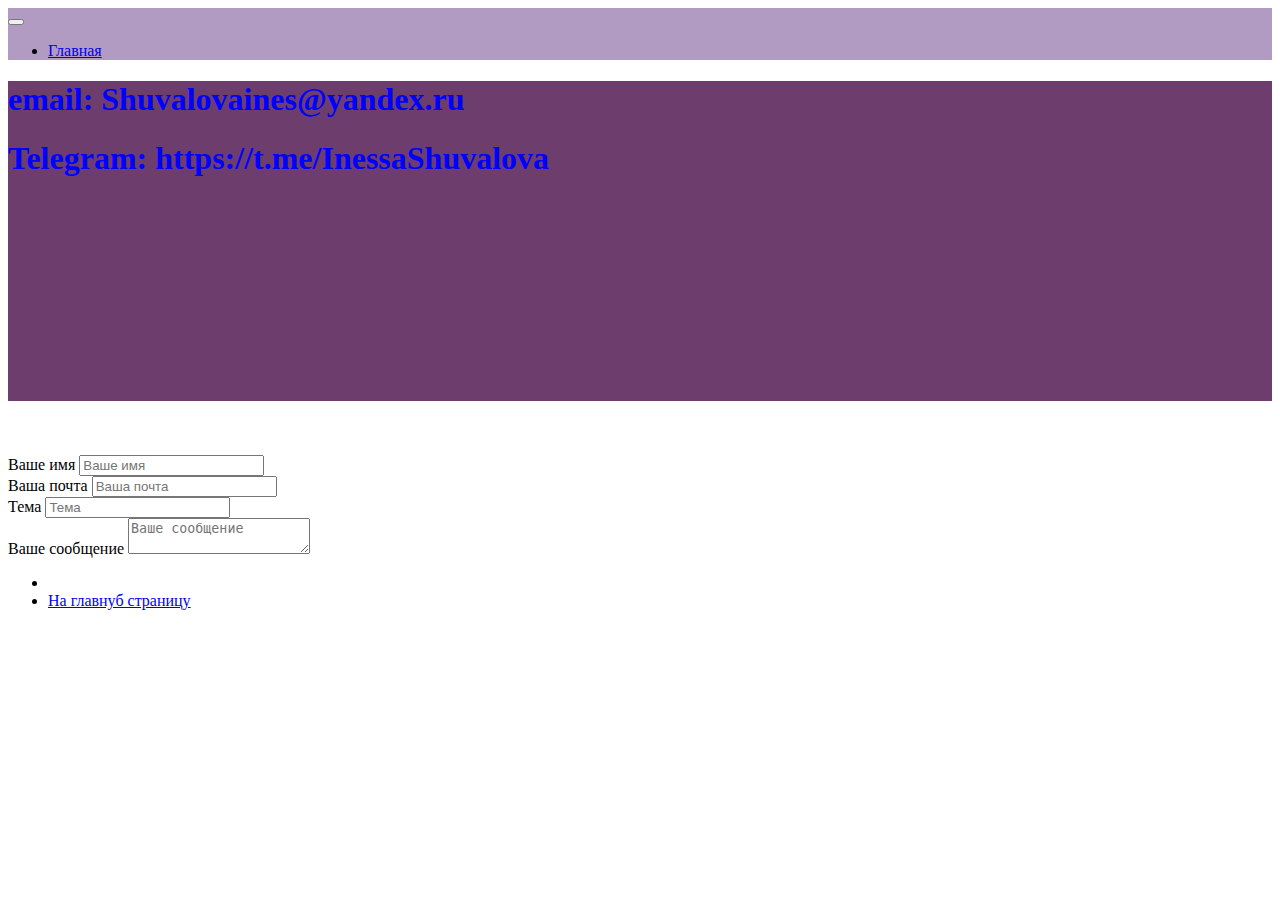
<file: contact.html>
<!doctype html>
<html lang="en">
<head>
    <meta charset="utf-8">
    <title>Главная страница!</title>
    <link rel="stylesheet" href="https://cdn.jsdelivr.net/npm/bootstrap@4.5.3/dist/css/bootstrap.min.css"
          integrity="sha384-TX8t27EcRE3e/ihU7zmQxVncDAy5uIKz4rEkgIXeMed4M0jlfIDPvg6uqKI2xXr2"
          crossorigin="anonymous">
    <link rel="stylesheet" href="style.css">
</head>
<body>
<nav class="navbar navbar-expand-lg sticky-top" style="background-color: #b29bc2;">
    <button class="navbar-toggler" type="button" data-toggle="collapse"
            data-target="#navbarSupportedContent"
            aria-controls="navbarSupportedContent" aria-expanded="false" aria-label="Toggle navigation">
        <span class="navbar-toggler-icon"></span>
    </button>
    <div class="collapse navbar-collapse" id="navbarSupportedContent">
        <ul class="navbar-nav mr-auto">
            <li class="nav-item active">
                <a href="index.html" class="nav-link">Главная</a>
            </li>
        </ul>
    </div>
</nav>

<div class="container-fluid home-slider">
    <div id="carouselExampleCaptions" class="carousel slide" data-ride="carousel">
        <div class="carousel-inner">
            <div class="carousel-item active" style="background-color: #6d3e6d!important">
                <div class="carousel-caption d-none d-md-block">

                    <h1>email: Shuvalovaines@yandex.ru</h1>
                    <h1>Telegram:  https://t.me/InessaShuvalova</h1>

                </div>
            </div>
        </div>
    </div>
</div>

<br><br><br>

<div class="container">
    <div class="row">
        <div class="col-lg-12">
            <form name="contact-form" action="">
                <div class="row">
                    <div class="col-md-6">
                        <div class="md-form mb-0">
                            <label for="name" class="sr-only">Ваше имя</label>
                            <input type="text" id="name" class="form-control" placeholder="Ваше имя">
                        </div>
                    </div>
        <div class="col-md-6">
            <div class="md-form mb-0">
                <label for="email" class="sr-only">Ваша почта</label>
                <input type="text" id="email" class="form-control" placeholder="Ваша почта">
            </div>
        </div>
    </div>

    <div class="row mt-3">
        <div class="col-md-12">
            <div class="md-form mb-0">
                <label for="subject" class="sr-only">Тема</label>
                <input type="text" id="subject" class="form-control" placeholder="Тема">
            </div>
        </div>
    </div>

    <div class="row mt-3">
        <div class="col-md-12">
            <div class="md-form">
                <label for="message" class="sr-only">Ваше сообщение</label>
                <textarea type="text" id="message" rows="2" class="form-control md-textarea" placeholder="Ваше сообщение"></textarea>
            </div>
        </div>
    </div>
</form>

</div>
</div>
</div>
    
    
    <nav aria-label="Paginate me">
    <ul class="pagination justify-content-center">
        <li class="page-item disabled">

        <li class="page-item">
            <a class="page-link" href="index.html">На главнуб страницу</a>
        </li>
    </ul>
</nav>
    
     </body>
</html>
</file>
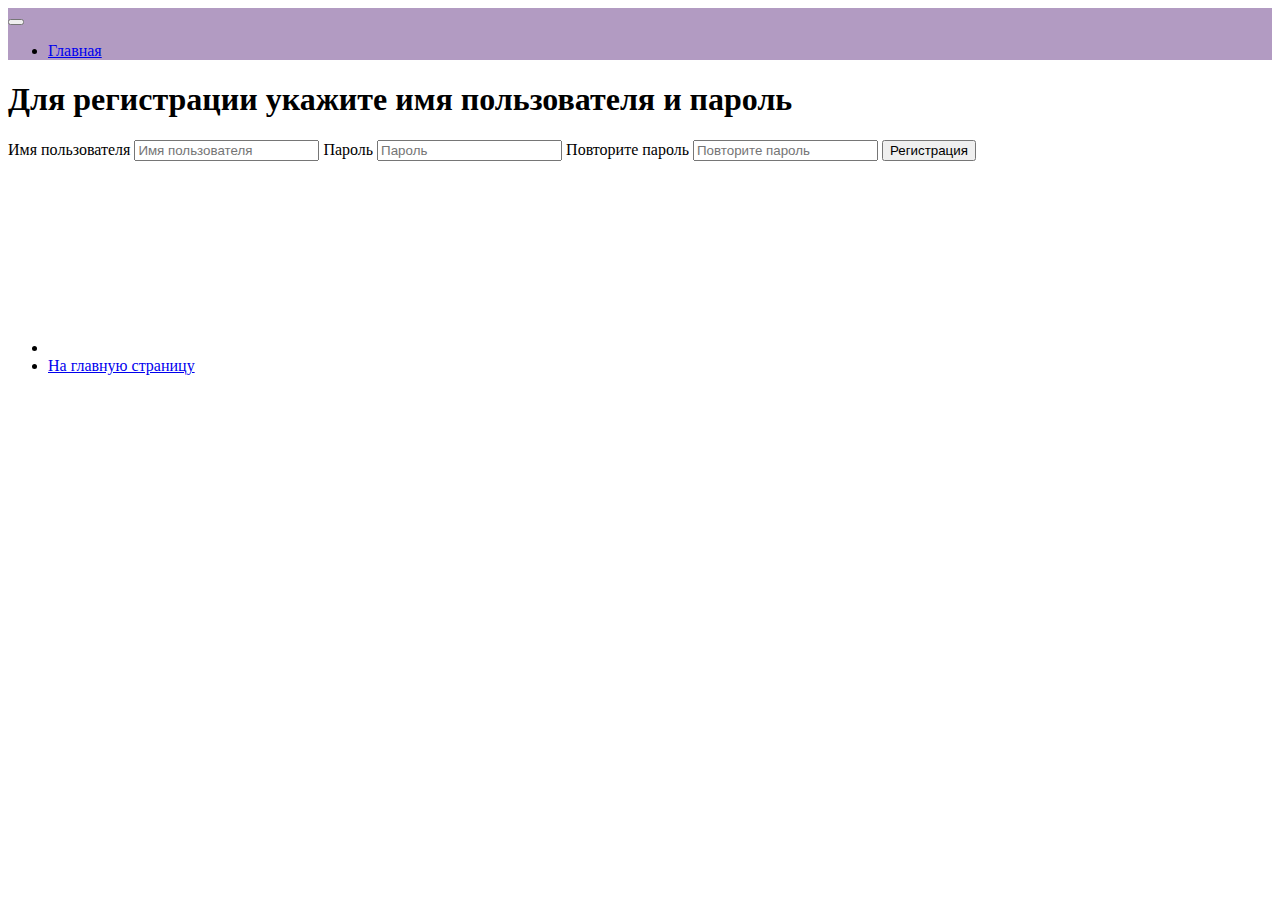
<file: registr.html>
<!doctype html>
<html lang="en">
<head>
    <meta charset="utf-8">
    <title>Главная страница!</title>
    <link rel="stylesheet" href="https://cdn.jsdelivr.net/npm/bootstrap@4.5.3/dist/css/bootstrap.min.css"
          integrity="sha384-TX8t27EcRE3e/ihU7zmQxVncDAy5uIKz4rEkgIXeMed4M0jlfIDPvg6uqKI2xXr2"
          crossorigin="anonymous">
    <link rel="stylesheet" href="style.css">
</head>
<body>
<nav class="navbar navbar-expand-lg sticky-top" style="background-color: #b29bc2;">
    <button class="navbar-toggler" type="button" data-toggle="collapse"
            data-target="#navbarSupportedContent"
            aria-controls="navbarSupportedContent" aria-expanded="false" aria-label="Toggle navigation">
        <span class="navbar-toggler-icon"></span>
    </button>
    <div class="collapse navbar-collapse" id="navbarSupportedContent">
        <ul class="navbar-nav mr-auto">
            <li class="nav-item active">
                <a href="index.html" class="nav-link">Главная</a>
            </li>
        </ul>
    </div>
</nav>

<div class="text-center">
    <form class="form-signin">
        <h1 class="h3 mb-3 mt-3 font-weight-normal">Для регистрации укажите имя пользователя и пароль</h1>
        <label for="inputUsername" class="sr-only">Имя пользователя</label>
        <input id="inputUsername" class="form-control" placeholder="Имя пользователя" required="">
        <label for="inputPassword" class="sr-only">Пароль</label>
        <input type="password" id="inputPassword" class="form-control mt-2" placeholder="Пароль" required="">
        <label for="ReInputPassword" class="sr-only">Повторите пароль</label>
        <input type="password" id="ReInputPassword" class="form-control mt-2" placeholder="Повторите пароль" required="">
        <button class="btn mt-2 btn-lg btn-primary btn-block" type="submit">Регистрация</button>
        
     </form>
</div>
        
  <br><br><br><br><br><br><br><br><br>


    <nav aria-label="Paginate me">
    <ul class="pagination justify-content-center">
        <li class="page-item disabled">

        <li class="page-item">
            <a class="page-link" href="index.html">На главную страницу</a>
        </li>
    </ul>
</nav>
    
     </body>
</html>
</file>
<file: style.css>
.carousel-item {
    height: 20rem;
}
.home-slider {
    padding: 0;
}

.home-slider h5{
    font-size: 60px;
}

.home-slider p{
    font-size: 30px;
}
.carousel-caption {
    bottom: 100px;
}

.carousel-item {
    height: 20rem;
    color: blue;
}

body {
    margin-bottom: 60px;
}

html {
    position: relative;
    min-height: 100%;
}

footer {
    position: absolute;
    bottom: 0;
    width: 100%;
    height: 60px;
    line-height: 60px;
    background-color: #f5f5f5;
}
</file>
